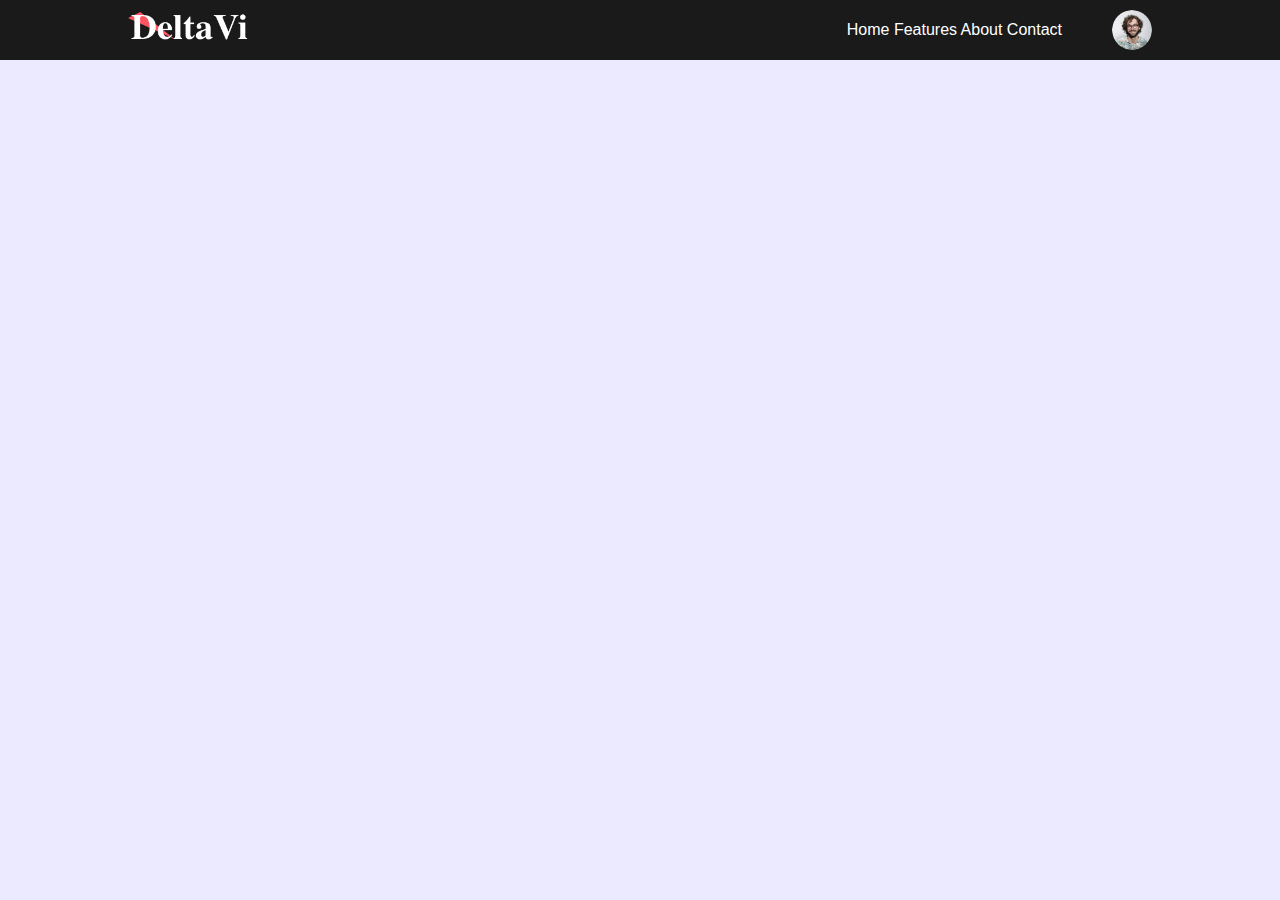
<file: dropdmenu/index.html>
<!DOCTYPE html>
<html lang="en">
<head>
    <meta charset="UTF-8">
    <meta name="viewport" content="width=device-width, initial-scale=1.0">
    <title>Document</title>
    <link rel="stylesheet" href="style.css">
</head>
<body>
    <div class="hero">
        <nav>
            <img src="images/logo.png" class="logo">
            <ul>
                <li>
                    <a href="#">Home</a>
                    <a href="#">Features</a>
                    <a href="#">About</a>
                    <a href="#">Contact</a>
                </li>
            </ul>
            <img src="images/user.png" class="user-pic" onclick="toggleMenu()">

            <div class="sub-menu-wrap" id="subMenu">
                <div class="sub-menu">
                    <div class="user-info">
                        <img src="images/user.png">
                        <h2>James Aldrino</h2>
                    </div>
                    <hr>
                    <a href="#" class="sub-menu-link">
                        <img src="images/profile.png">
                        <p>Edit Profile</p>
                        <span>></span>
                    </a>
                    <a href="#" class="sub-menu-link">
                        <img src="images/setting.png">
                        <p>Settings & Privacy</p>
                        <span>></span>
                    </a>
                    <a href="#" class="sub-menu-link">
                        <img src="images/help.png">
                        <p>Help & Support</p>
                        <span>></span>
                    </a>
                    <a href="#" class="sub-menu-link">
                        <img src="images/logout.png">
                        <p>Logout</p>
                        <span>></span>
                    </a>
                </div>
            </div>
        </nav>
    </div>

<script>
    let subMenu = document.getElementById('subMenu');
    function toggleMenu() {
        subMenu.classList.toggle("open-menu");
    }
</script>
</body>
</html>
</file>
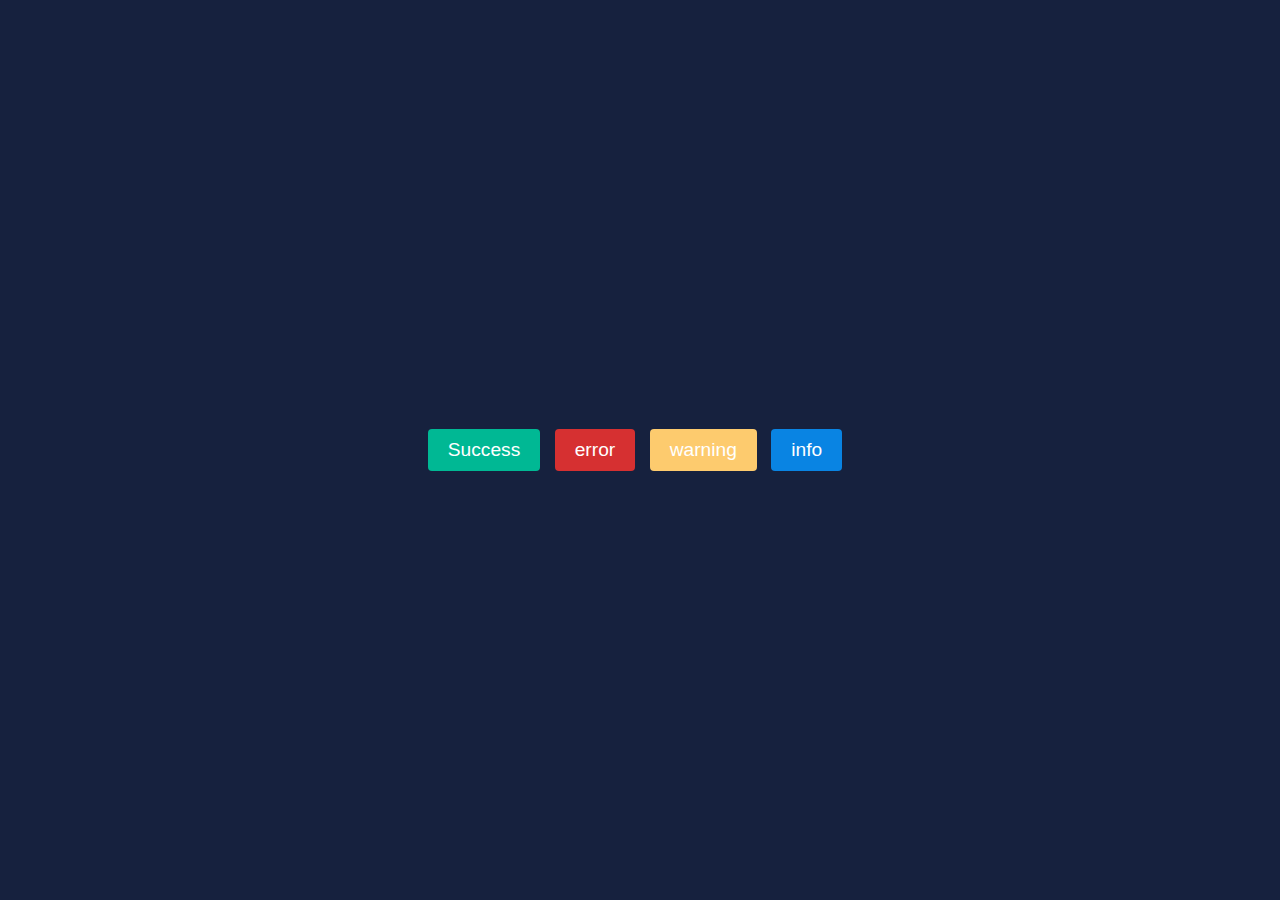
<file: toasty/index.html>
<!DOCTYPE html>
<html lang="en">
  <head>
    <meta charset="UTF-8" />
    <meta http-equiv="X-UA-Compatible" content="IE=edge" />
    <meta name="viewport" content="width=device-width, initial-scale=1.0" />
    <title>Document</title>
    <link
      rel="stylesheet"
      href="https://cdnjs.cloudflare.com/ajax/libs/font-awesome/6.2.1/css/all.min.css"
      integrity="sha512-MV7K8+y+gLIBoVD59lQIYicR65iaqukzvf/nwasF0nqhPay5w/9lJmVM2hMDcnK1OnMGCdVK+iQrJ7lzPJQd1w=="
      crossorigin="anonymous"
      referrerpolicy="no-referrer"
    />
    <link rel="stylesheet" href="./style.css" />
  </head>
  <body>
    <ul class="notifications"></ul>
    <div class="buttons">
      <button class="btn" id="success">Success</button>
      <button class="btn" id="error">error</button>
      <button class="btn" id="warning">warning</button>
      <button class="btn" id="info">info</button>
    </div>
    <script src="./main.js"></script>
  </body>
</html>
</file>
<file: dropdmenu/style.css>
* {
    margin: 0;
    padding: 0;
    font-family: 'Gill Sans', 'Gill Sans MT', Calibri, 'Trebuchet MS', sans-serif;
    box-sizing: border-box;
}
.hero {
    width: 100%;
    min-height: 100vh;
    background: #eceaff;
    color: #525252;
}
nav {
    background: #1a1a1a;
    width: 100%;
    padding: 10px 10%;
    display: flex;
    align-items: center;
    justify-content: space-between;
    position: relative;
}
.logo {
    width: 120px;
}
.user-pic {
    width: 40px;
    border-radius: 50%;
    cursor: pointer;
    margin-left: 30px;
}
nav ul {
    width: 100%;
    text-align: right;
}
nav ul li {
    display: inline-block;
    list-style: none;
    margin: 10px 20px;
}
nav ul li a {
    color: #fff;
    text-decoration: none;
}
.sub-menu-wrap {
    position: absolute;
    top: 100%;
    right: 10%;
    width: 320px;
    max-height: 0px;
    overflow: hidden;
    transition: max-height 0.5s;
}
.sub-menu-wrap.open-menu {
    max-height: 400px;
    
}
.sub-menu {
    background: #fff;
    padding: 20px;
    margin: 10px;
}
.user-info {
    display: flex;
    align-items: center;
}
.user-info h3 {
    font-weight: 500;
}
.user-info img {
    width: 60px;
    border-radius: 50%;
    margin-right: 15px;
}
.sub-menu hr {
    border: 0;
    height: 1px;
    width: 100%;

}
.sub-menu-link {
    display: flex;
    align-items: center;
    text-decoration: none;
    color: #525252;
    margin: 12px 0;
}
.sub-menu-link p {
    width: 100%;
}
.sub-menu-link img {
    width: 40px;
    background: #e5e5e5;
    border-radius: 50%;
    padding: 8px;
    margin-right: 15px;
}
.sub-menu-link span {
    font-size: 22px;
    transition: transform 0.5s;
}
.sub-menu-link:hover span {
    transform: translate(5px);
}
.sub-menu-link:hover p {
    font-weight: 600;
}
</file>
<file: toasty/style.css>
*,
*:before,
*:after {
  box-sizing: border-box;
}
* {
  margin: 0;
  padding: 0;
  font: inherit;
}
img,
picture,
svg,
video {
  display: block;
  max-width: 100%;
}
:root {
  --dark: #16213e;
  --light: #fff;
  --success: #00b894;
  --error: #d63031;
  --warning: #fdcb6e;
  --info: #0984e3;
  --gray: #cccccc;
}
body {
  display: flex;
  align-items: center;
  justify-content: center;
  min-height: 100vh;
  background-color: var(--dark);
  font-family: "Roboto", sans-serif;
}
.notifications {
  position: fixed;
  top: 30px;
  right: 20px;
}
.notifications .column,
.toast {
  display: flex;
  align-items: center;
}
.notifications .toast {
  width: 400px;
  position: relative;
  list-style: none;
  background: var(--light);
  border-radius: 4px;
  margin-bottom: 10px;
  padding: 20px;
  justify-content: space-between;
  overflow: hidden;
  animation: show_toast 0.5s ease forwards;
}
.notifications .toast.remove {
  animation: hide_toast 0.3s ease forwards;
}
@keyframes hide_toast {
  0% {
    transform: translateX(0%);
  }
  40% {
    transform: translateX(0%);
  }
  80% {
    transform: translateX(-5%);
  }
  100% {
    transform: translateX(calc(100% + 20px));
  }
}
@keyframes show_toast {
  0% {
    transform: translateX(100%);
  }
  40% {
    transform: translateX(-5%);
  }
  80% {
    transform: translateX(0%);
  }
  100% {
    transform: translateX(-10px);
  }
}
.toast::before {
  content: "";
  position: absolute;
  height: 3px;
  width: 100%;
  bottom: 0;
  left: 0;
  animation: progress 5s linear forwards;
}
@keyframes progress {
  100% {
    width: 0%;
  }
}
.toast.success::before,
.btn#success {
  background-color: var(--success);
}
.toast.error::before,
.btn#error {
  background-color: var(--error);
}
.toast.warning::before,
.btn#warning {
  background-color: var(--warning);
}
.toast.info::before,
.btn#info {
  background-color: var(--info);
}
.toast .column i {
  font-size: 1.5rem;
  margin-right: 10px;
}
.toast.success .column i {
  color: var(--success);
}
.toast.error .column i {
  color: var(--error);
}
.toast.warning .column i {
  color: var(--warning);
}
.toast.info .column i {
  color: var(--info);
}
.toast .column .span {
  font-size: 1.2rem;
}
.toast i:last-child {
  font-size: 1.2rem;
  cursor: pointer;
  color: var(--gray);
  transition: all 0.2s ease-in-out;
}
.toast i:last-child:hover {
  color: var(--dark);
}
.buttons .btn {
  border: none;
  outline: none;
  padding: 10px 20px;
  border-radius: 4px;
  font-size: 1.2rem;
  cursor: pointer;
  margin-right: 10px;
  transition: all 0.2s ease-in-out;
  color: var(--light);
}
.buttons .btn:hover {
  transform: scale(1.05);
}
</file>
